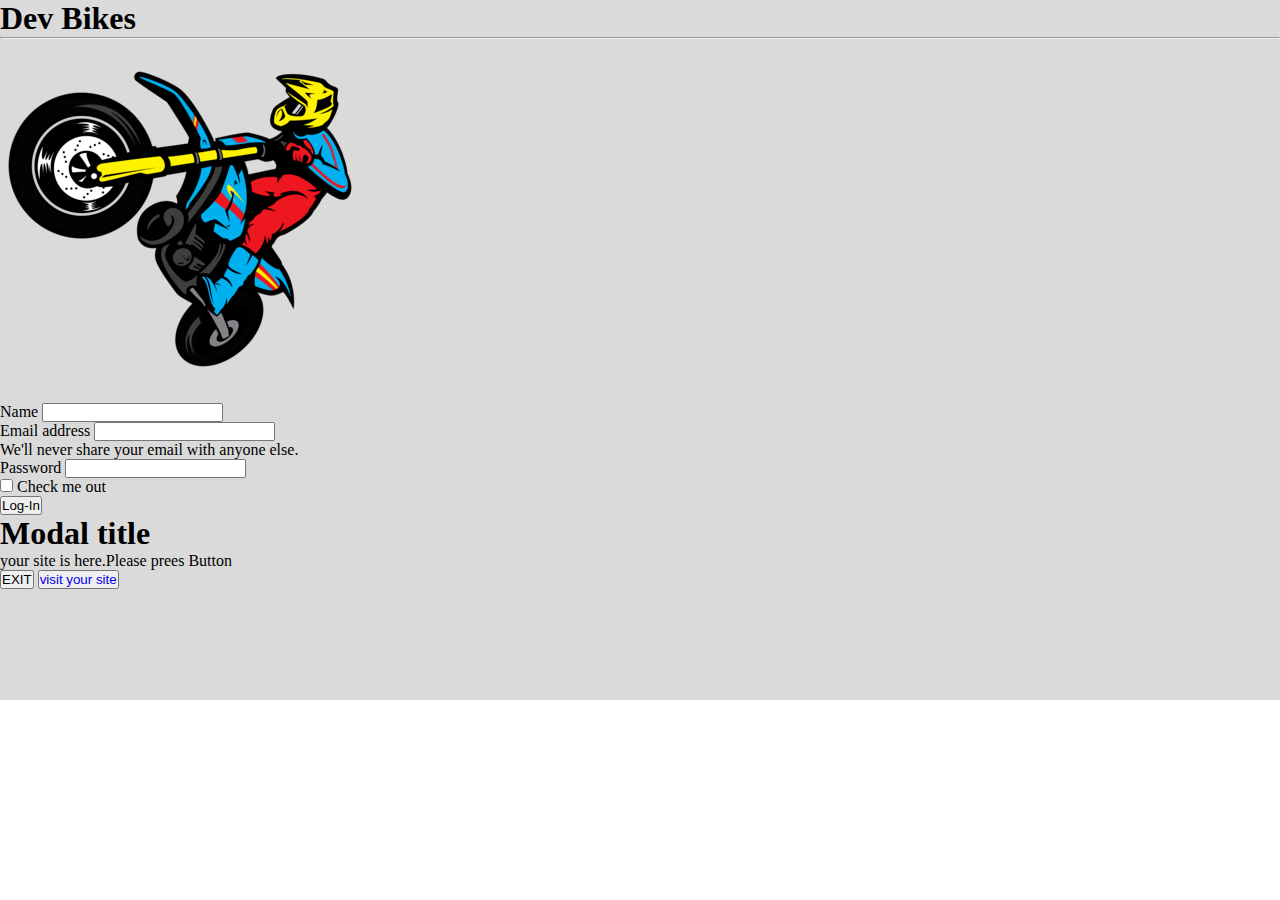
<file: login.html>
<!DOCTYPE html>
<html lang="en">
<head>
    <meta charset="UTF-8">
    <meta http-equiv="X-UA-Compatible" content="IE=edge">
    <meta name="viewport" content="width=device-width, initial-scale=1.0">
    <title>Document</title>
    <link href="https://cdn.jsdelivr.net/npm/bootstrap@5.2.3/dist/css/bootstrap.min.css" rel="stylesheet" integrity="sha384-rbsA2VBKQhggwzxH7pPCaAqO46MgnOM80zW1RWuH61DGLwZJEdK2Kadq2F9CUG65" crossorigin="anonymous">
    <link rel="stylesheet" href="https://cdnjs.cloudflare.com/ajax/libs/font-awesome/4.7.0/css/font-awesome.min.css">
    <link rel="stylesheet" href="./style.css">
</head>
<body>
    <section class="main-heading my-5"> 
        <div class="text-center">
          <h1 class="displaY-4">Dev Bikes</h1>
           <hr class="w-100 me-auto"/>
        </div>
        <div class="container">
          <div class="row my-5">
            <div class="col-lg-4 col-md-4 col-12 col-xxl-6">
              <div class="media-image" style="width: 25rem;">
                  <img src="./site/images/log-page.,jpg.png" class="img-fluid w-75" alt="card-image">
                </div>
          </div>
            <div class="col-lg-8 col-md-8 col-12 col-xxl-6 d-flex align-items-center flex-column text-media">
                <form>
                    <div class="mb-3">
                      <label for="exampleInputEmail1" class="form-label">Name</label>
                      <input type="name" class="form-control" id="name" aria-describedby="name">
                     
                    </div>
                    <div class="mb-3">
                      <label for="exampleInputEmail1" class="form-label">Email address</label>
                      <input type="email" class="form-control" id="exampleInputEmail1" aria-describedby="emailHelp">
                      <div id="emailHelp" class="form-text">We'll never share your email with anyone else.</div>
                    </div>
                    <div class="mb-3">
                      <label for="exampleInputPassword1" class="form-label">Password</label>
                      <input type="password" class="form-control" id="exampleInputPassword1">
                    </div>
                    <div class="mb-3 form-check">
                      <input type="checkbox" class="form-check-input" id="exampleCheck1">
                      <label class="form-check-label" for="exampleCheck1">Check me out</label>
                    </div>
                    
                
                    <!-- Button trigger modal -->
                <button type="button" class="btn btn-primary" data-bs-toggle="modal" data-bs-target="#exampleModal">
                Log-In
                </button>
                
                <!-- Modal -->
                <div class="modal fade" id="exampleModal" tabindex="-1" aria-labelledby="exampleModalLabel" aria-hidden="true">
                <div class="modal-dialog">
                <div class="modal-content">
                <div class="modal-header">
                <h1 class="modal-title fs-5" id="exampleModalLabel">Modal title</h1>
                
                </div>
                <div class="modal-body">
                your site is here.Please prees Button
                </div>
                <div class="modal-footer">
                <button type="button" class="btn btn-danger" data-bs-dismiss="modal">EXIT</button>
                <button type="button" class="btn btn-primary"><a href="./site/index.html" class="text-light">visit your site</a></button>
                </div>
                </div>
                </div>
                </div>
                  </form>
             </div>
            
          </div>
        </div>
        </section>
  
</body>
<script src="https://cdn.jsdelivr.net/npm/@popperjs/core@2.11.6/dist/umd/popper.min.js" integrity="sha384-oBqDVmMz9ATKxIep9tiCxS/Z9fNfEXiDAYTujMAeBAsjFuCZSmKbSSUnQlmh/jp3" crossorigin="anonymous"></script>
<script src="https://cdn.jsdelivr.net/npm/bootstrap@5.2.3/dist/js/bootstrap.min.js" integrity="sha384-cuYeSxntonz0PPNlHhBs68uyIAVpIIOZZ5JqeqvYYIcEL727kskC66kF92t6Xl2V" crossorigin="anonymous"></script>
</html>
</file>
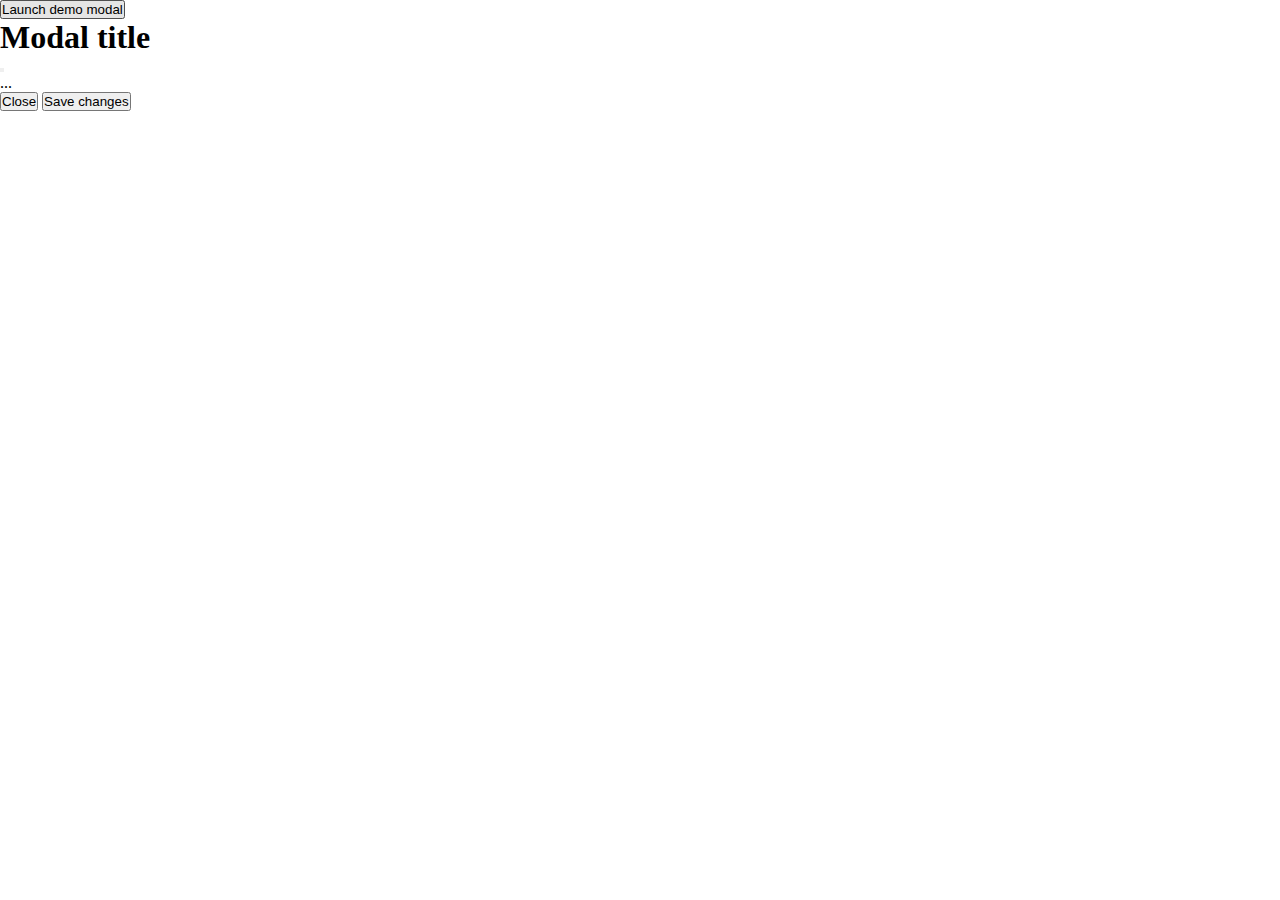
<file: signin.html>
<!DOCTYPE html>
<html lang="en">
<head>
    <meta charset="UTF-8">
    <meta http-equiv="X-UA-Compatible" content="IE=edge">
    <meta name="viewport" content="width=device-width, initial-scale=1.0">
    <title>Document</title>
    <link href="https://cdn.jsdelivr.net/npm/bootstrap@5.2.3/dist/css/bootstrap.min.css" rel="stylesheet" integrity="sha384-rbsA2VBKQhggwzxH7pPCaAqO46MgnOM80zW1RWuH61DGLwZJEdK2Kadq2F9CUG65" crossorigin="anonymous">
    <link rel="stylesheet" href="https://cdnjs.cloudflare.com/ajax/libs/font-awesome/4.7.0/css/font-awesome.min.css">
    <link rel="stylesheet" href="./style.css">
</head>
<body>
    <!-- Button trigger modal -->
<button type="button" class="btn btn-primary" data-bs-toggle="modal" data-bs-target="#exampleModal">
    Launch demo modal
  </button>
  
  <!-- Modal -->
  <div class="modal fade" id="exampleModal" tabindex="-1" aria-labelledby="exampleModalLabel" aria-hidden="true">
    <div class="modal-dialog">
      <div class="modal-content">
        <div class="modal-header">
          <h1 class="modal-title fs-5" id="exampleModalLabel">Modal title</h1>
          <button type="button" class="btn-close" data-bs-dismiss="modal" aria-label="Close"></button>
        </div>
        <div class="modal-body">
          ...
        </div>
        <div class="modal-footer">
          <button type="button" class="btn btn-secondary" data-bs-dismiss="modal">Close</button>
          <button type="button" class="btn btn-primary">Save changes</button>
        </div>
      </div>
    </div>
  </div>
</body>
<script src="https://cdn.jsdelivr.net/npm/@popperjs/core@2.11.6/dist/umd/popper.min.js" integrity="sha384-oBqDVmMz9ATKxIep9tiCxS/Z9fNfEXiDAYTujMAeBAsjFuCZSmKbSSUnQlmh/jp3" crossorigin="anonymous"></script>
<script src="https://cdn.jsdelivr.net/npm/bootstrap@5.2.3/dist/js/bootstrap.min.js" integrity="sha384-cuYeSxntonz0PPNlHhBs68uyIAVpIIOZZ5JqeqvYYIcEL727kskC66kF92t6Xl2V" crossorigin="anonymous"></script>
</html>
</file>
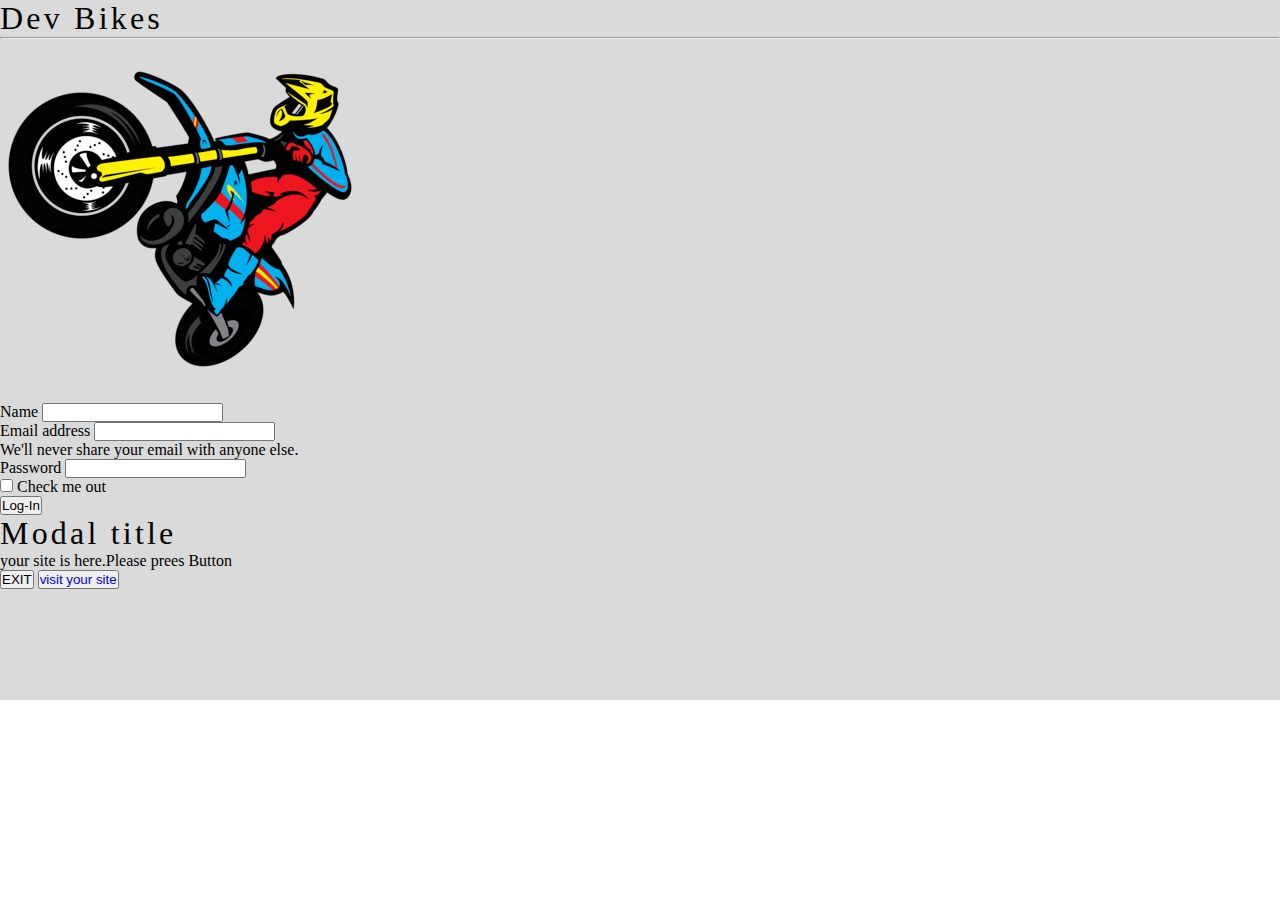
<file: docs/login.html>
<!DOCTYPE html>
<html lang="en">
<head>
    <meta charset="UTF-8">
    <meta http-equiv="X-UA-Compatible" content="IE=edge">
    <meta name="viewport" content="width=device-width, initial-scale=1.0">
    <title>Document</title>
    <link href="https://cdn.jsdelivr.net/npm/bootstrap@5.2.3/dist/css/bootstrap.min.css" rel="stylesheet" integrity="sha384-rbsA2VBKQhggwzxH7pPCaAqO46MgnOM80zW1RWuH61DGLwZJEdK2Kadq2F9CUG65" crossorigin="anonymous">
    <link rel="stylesheet" href="https://cdnjs.cloudflare.com/ajax/libs/font-awesome/4.7.0/css/font-awesome.min.css">
    <link rel="stylesheet" href="./style.css">
</head>
<body>
    <section class="main-heading my-5"> 
        <div class="text-center">
          <h1 class="displaY-4">Dev Bikes</h1>
           <hr class="w-100 me-auto"/>
        </div>
        <div class="container">
          <div class="row my-5">
            <div class="col-lg-4 col-md-4 col-12 col-xxl-6">
              <div class="media-image" style="width: 25rem;">
                  <img src="./images/log-page.,jpg.png" class="img-fluid w-75" alt="card-image">
                </div>
                
          </div>
            <div class="col-lg-8 col-md-8 col-12 col-xxl-6 d-flex align-items-center flex-column text-media">
                <form>
                    <div class="mb-3">
                      <label for="exampleInputEmail1" class="form-label">Name</label>
                      <input type="name" class="form-control" id="name" aria-describedby="name">
                     
                    </div>
                    <div class="mb-3">
                      <label for="exampleInputEmail1" class="form-label">Email address</label>
                      <input type="email" class="form-control" id="exampleInputEmail1" aria-describedby="emailHelp">
                      <div id="emailHelp" class="form-text">We'll never share your email with anyone else.</div>
                    </div>
                    <div class="mb-3">
                      <label for="exampleInputPassword1" class="form-label">Password</label>
                      <input type="password" class="form-control" id="exampleInputPassword1">
                    </div>
                    <div class="mb-3 form-check">
                      <input type="checkbox" class="form-check-input" id="exampleCheck1">
                      <label class="form-check-label" for="exampleCheck1">Check me out</label>
                    </div>
                    
                
                    <!-- Button trigger modal -->
                <button type="button" class="btn btn-primary" data-bs-toggle="modal" data-bs-target="#exampleModal">
                Log-In
                </button>
                
                <!-- Modal -->
                <div class="modal fade" id="exampleModal" tabindex="-1" aria-labelledby="exampleModalLabel" aria-hidden="true">
                <div class="modal-dialog">
                <div class="modal-content">
                <div class="modal-header">
                <h1 class="modal-title fs-5" id="exampleModalLabel">Modal title</h1>
                
                </div>
                <div class="modal-body">
                your site is here.Please prees Button
                </div>
                <div class="modal-footer">
                <button type="button" class="btn btn-danger" data-bs-dismiss="modal">EXIT</button>
                <button type="button" class="btn btn-primary"><a href="./index.html" class="text-light">visit your site</a></button>
                </div>
                </div>
                </div>
                </div>
                  </form>
             </div>
            
          </div>
        </div>
        </section>
  
</body>
<script src="https://cdn.jsdelivr.net/npm/@popperjs/core@2.11.6/dist/umd/popper.min.js" integrity="sha384-oBqDVmMz9ATKxIep9tiCxS/Z9fNfEXiDAYTujMAeBAsjFuCZSmKbSSUnQlmh/jp3" crossorigin="anonymous"></script>
<script src="https://cdn.jsdelivr.net/npm/bootstrap@5.2.3/dist/js/bootstrap.min.js" integrity="sha384-cuYeSxntonz0PPNlHhBs68uyIAVpIIOZZ5JqeqvYYIcEL727kskC66kF92t6Xl2V" crossorigin="anonymous"></script>
</html>
</file>
<file: style.css>
*
{
    margin: 0;
    padding: 0;
    box-sizing: border-box;
}
#bg-color{
    width: 100%;
    
    background-image: url(./images/home.jpg);
    background-repeat: no-repeat;
    background-size: cover;
    width: 100%;
}
ul{
    list-style: none;
}
a{
    text-decoration: none;
}
h3{
    font-size: 14px;
}
.z-index{
    background: #fff;
    z-index: 10;
    width: 100%;
    display: flex;
}
.color{
    color:rgba(255, 255, 255, 0.6);
}
.hover{
    overflow: hidden;
    transition: transform 0.3s ;
}
.hover li:hover{
    transition: all 200ms ease-in;
    transform: scale(1.1);
}
.main-heading{
    background: #DADADA;
    height: 700px;
}
.color-head{
    color:rgb(55, 81, 126);
    text-transform: capitalize;
}
.flexible{
    width: 50%;
    width: 100%;
    justify-content: space-between;
    display: flex;
}

.scroll{
    overflow-y: scroll;
    height: 500px;
}
.bikes{
    color: black;
}

  
.fixed-header {
    height: 70px;
    position: fixed;
    top: 0;
    left: 0;
    width: 100%;
}
.visible-title {
    visibility: visible;
}
.line{
    line-height: 2;
}
.span-or {
    display: block;
    position: absolute;
    left: 50%;
    top: -2px;
    margin-left: -25px;
    background-color: #fff;
    width: 50px;
    text-align: center;
  }
  .hr-or {
    background-color: #cdcdcd;
    height: 1px;
    margin-top: 0px !important;
    margin-bottom: 0px !important;
  }

.flex{
    /* width: 50%; */
    display: flex;
    justify-content: space-between;
    align-items: center;
}

footer.nb-footer {background: #222;border-top: 4px solid #b78c33;}
footer.nb-footer .about {
margin: 0 auto;
margin-top: 40px;
max-width: 1170px;
text-align: center; 
}
footer.nb-footer .about p {
font-size: 13px;
color: #999;
margin-top: 30px; 
}
footer.nb-footer .about .social-media {
margin-top: 15px; 
}
footer.nb-footer .about .social-media ul li a {
display: inline-block;
width: 45px;
height: 45px;
line-height: 45px;
border-radius: 50%;
font-size: 16px;
color: #b78c33;
border: 1px solid rgba(255, 255, 255, 0.3); 
}
footer.nb-footer .about .social-media ul li a:hover {
background: #b78c33;
color: #fff;
border-color: #b78c33; 
}
footer.nb-footer .footer-info-single {
margin-top: 30px; 
}
footer.nb-footer .footer-info-single .title {
color: #aaa;
text-transform: uppercase;
font-size: 16px;
border-left: 4px solid #b78c33;
padding-left: 5px; 
}
footer.nb-footer .footer-info-single ul li a {
display: block;
color: #aaa;
padding: 2px 0; 
}
footer.nb-footer .footer-info-single ul li a:hover {
color: #b78c33; 
}
footer.nb-footer .footer-info-single p {
font-size: 13px;
line-height: 20px;
color: #aaa; 
}
footer.nb-footer .copyright {
margin-top: 15px;
background: #111;
padding: 7px 0;
color: #999;
}
footer.nb-footer .copyright p {
margin: 0;
padding: 0; 
}
.text-align{
    text-align: start;
}
.font14{
    color: #a8afb3;
}
.card-style{
    border: 1px solid #f6f6f6;
    box-shadow: 0 1px 2px rgba(0,0,0,.2);
    
}
.hover:hover{
    background: red;
}
.hover:hover .atag{
    color: #fff;
}
.atag{
    color: red;
}

.dropdown:hover>.dropdown-menu {
    display: block;
  }



@media (max-width:980px) {
     .main-heading{
        background: none;
     }
     .display-set{
        display: none;
     }
}
@media (max-width:780px) {
    .media-image{
        display: none;
    }
}


#pageloader{
    background: #fff url(images/Loading.gif) no-repeat center;
    background-size: 15%;
    height: 100vh;
    width: 100%;
    position: fixed;
    z-index: 1000;    
}

iframe{
    display: none;
}
</file>
<file: docs/style.css>
*
{
    margin: 0;
    padding: 0;
    box-sizing: border-box;
}
#bg-color{
    width: 100%;
    
    background-image: url(./images/home.jpg);
    background-repeat: no-repeat;
    background-size: cover;
    width: 100%;
}
.container {
    margin: 0 auto;
    
}
.countdown-center{
    text-align: center;
}
  
h1 {
    font-weight: normal;
    letter-spacing: .1em;
}
  
.count-down{
    display: inline-block;
    list-style-type: none;
    font-size: 1.5em;
    padding: 1em;
}
  
.count-down span {
    display: block;
    font-size: 4.5rem;
}

ul{
    list-style: none;
}
a{
    text-decoration: none;
}
h3{
    font-size: 14px;
}
.z-index{
    background: #fff;
    z-index: 10;
    width: 100%;
    display: flex;
}
.color{
    color:rgba(255, 255, 255, 0.6);
}
.hover{
    overflow: hidden;
    transition: transform 0.3s ;
}
.hover li:hover{
    transition: all 200ms ease-in;
    transform: scale(1.1);
}
.main-heading{
    background: #DADADA;
    height: 700px;
}
.color-head{
    color:rgb(55, 81, 126);
    text-transform: capitalize;
}
.flexible{
    width: 50%;
    width: 100%;
    justify-content: space-between;
    display: flex;
}

.scroll{
    overflow-y: scroll;
    height: 500px;
}
.bikes{
    color: black;
}

  
.fixed-header {
    height: 70px;
    position: fixed;
    top: 0;
    left: 0;
    width: 100%;
}
.visible-title {
    visibility: visible;
}
.line{
    line-height: 2;
}
.span-or {
    display: block;
    position: absolute;
    left: 50%;
    top: -2px;
    margin-left: -25px;
    background-color: #fff;
    width: 50px;
    text-align: center;
  }
  .hr-or {
    background-color: #cdcdcd;
    height: 1px;
    margin-top: 0px !important;
    margin-bottom: 0px !important;
  }

.flex{
    /* width: 50%; */
    display: flex;
    justify-content: space-between;
    align-items: center;
}

footer.nb-footer {background: #222;border-top: 4px solid #b78c33;}
footer.nb-footer .about {
margin: 0 auto;
margin-top: 40px;
max-width: 1170px;
text-align: center; 
}
footer.nb-footer .about p {
font-size: 13px;
color: #999;
margin-top: 30px; 
}
footer.nb-footer .about .social-media {
margin-top: 15px; 
}
footer.nb-footer .about .social-media ul li a {
display: inline-block;
width: 45px;
height: 45px;
line-height: 45px;
border-radius: 50%;
font-size: 16px;
color: #b78c33;
border: 1px solid rgba(255, 255, 255, 0.3); 
}
footer.nb-footer .about .social-media ul li a:hover {
background: #b78c33;
color: #fff;
border-color: #b78c33; 
}
footer.nb-footer .footer-info-single {
margin-top: 30px; 
}
footer.nb-footer .footer-info-single .title {
color: #aaa;
text-transform: uppercase;
font-size: 16px;
border-left: 4px solid #b78c33;
padding-left: 5px; 
}
footer.nb-footer .footer-info-single ul li a {
display: block;
color: #aaa;
padding: 2px 0; 
}
footer.nb-footer .footer-info-single ul li a:hover {
color: #b78c33; 
}
footer.nb-footer .footer-info-single p {
font-size: 13px;
line-height: 20px;
color: #aaa; 
}
footer.nb-footer .copyright {
margin-top: 15px;
background: #111;
padding: 7px 0;
color: #999;
}
footer.nb-footer .copyright p {
margin: 0;
padding: 0; 
}
.text-align{
    text-align: start;
}
.font14{
    color: #a8afb3;
}
.card-style{
    border: 1px solid #f6f6f6;
    box-shadow: 0 1px 2px rgba(0,0,0,.2);
    
}
.hover:hover{
    background: red;
}
.hover:hover .atag{
    color: #fff;
}
.atag{
    color: red;
}

.dropdown:hover>.dropdown-menu {
    display: block;
  }



@media (max-width:980px) {
     .main-heading{
        background: none;
     }
     .display-set{
        display: none;
     }
}
@media (max-width:780px) {
    .media-image{
        display: none;
    }
}


#pageloader{
    background: #fff url(images/Loading.gif) no-repeat center;
    background-size: 15%;
    height: 100vh;
    width: 100%;
    position: fixed;
    z-index: 1000;    
}

iframe{
    display: none;
}
</file>
